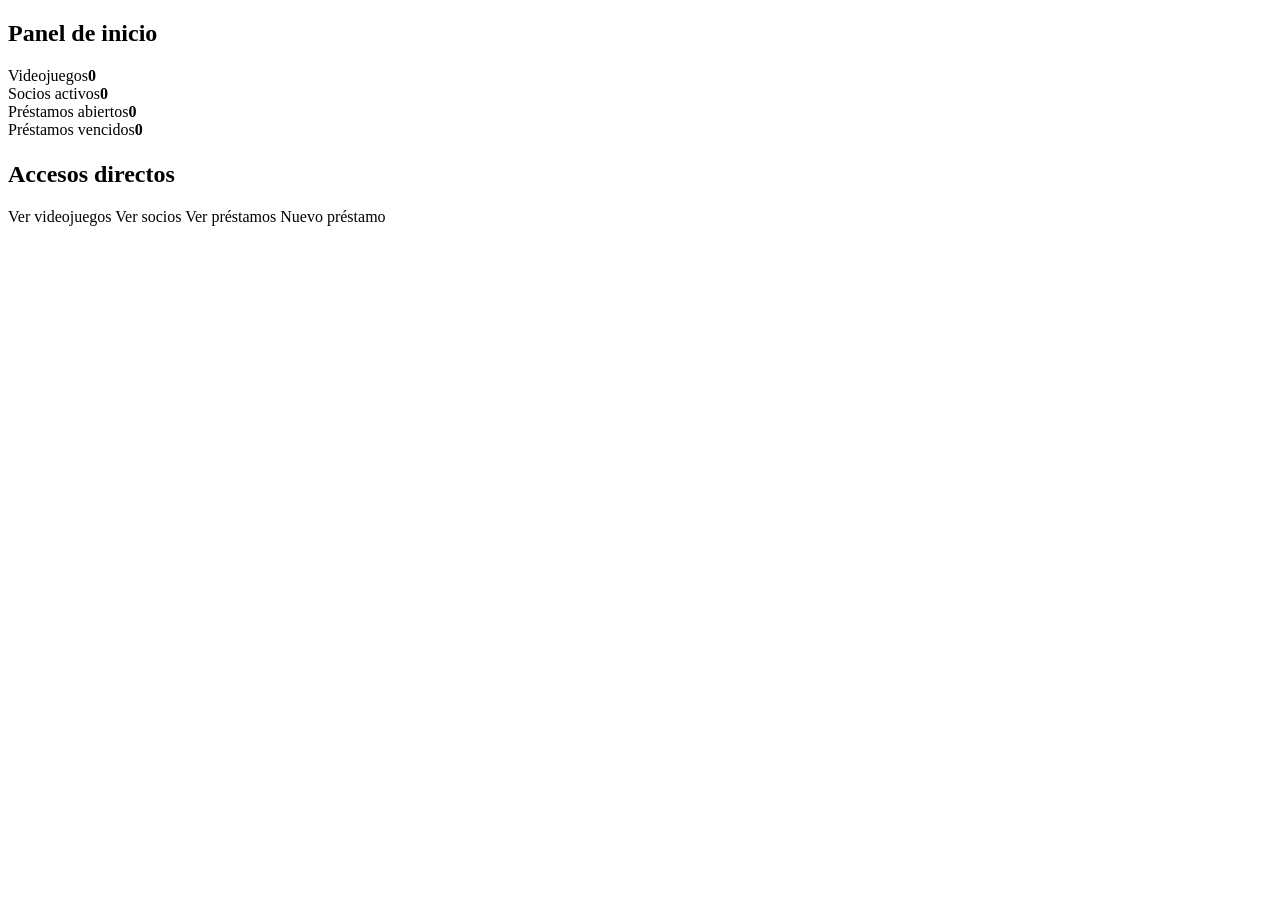
<file: src/main/resources/templates/index.html>
<!DOCTYPE html>
<html lang="es" xmlns:th="http://www.thymeleaf.org">
<head>
    <meta charset="UTF-8"><meta name="viewport" content="width=device-width, initial-scale=1.0">
    <title>Inicio - GameVault</title>
    <link rel="stylesheet" th:href="@{/css/index.css}">
    <link rel="stylesheet" th:href="@{/css/formularios.css}">
    <link rel="stylesheet" th:href="@{/css/tablas.css}">
</head>
<body>
<div th:replace="~{fragmentos/menu :: menu}"></div>
<main>
    <h2>Panel de inicio</h2>
    <div class="tarjetas">
        <div class="tarjeta">Videojuegos<strong th:text="${videojuegos}">0</strong></div>
        <div class="tarjeta">Socios activos<strong th:text="${sociosActivos}">0</strong></div>
        <div class="tarjeta">Préstamos abiertos<strong th:text="${prestamosAbiertos}">0</strong></div>
        <div class="tarjeta vencidos">Préstamos vencidos<strong th:text="${prestamosVencidos}">0</strong></div>
    </div>
    <div class="panel" style="margin-top:22px">
        <h2>Accesos directos</h2>
        <div class="acciones">
            <a class="boton" th:href="@{/videojuegos}">Ver videojuegos</a>
            <a class="boton" th:href="@{/socios}">Ver socios</a>
            <a class="boton" th:href="@{/prestamos}">Ver préstamos</a>
            <a class="boton" th:href="@{/prestamos/registrar}">Nuevo préstamo</a>
        </div>
    </div>
</main>
</body></html>
</file>
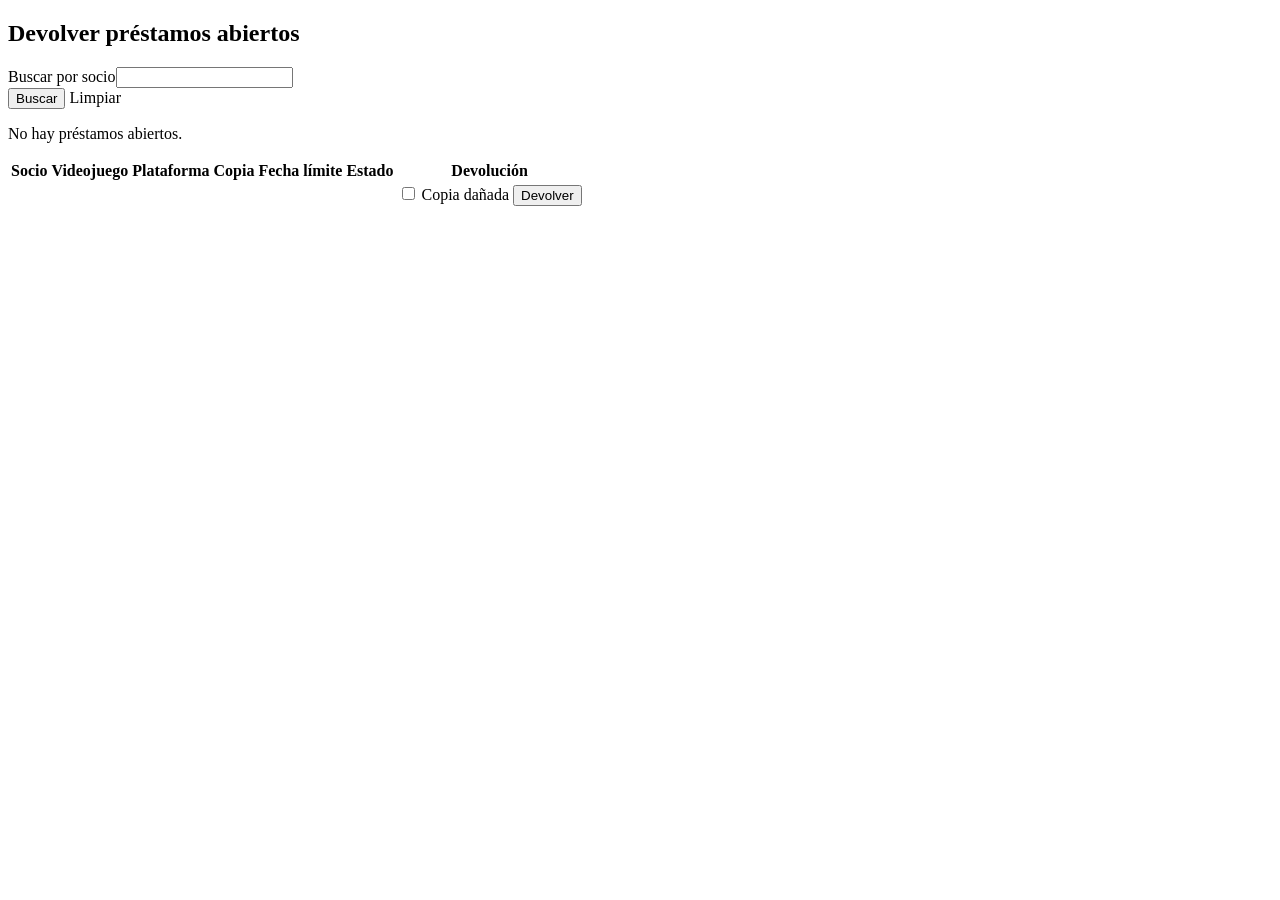
<file: src/main/resources/templates/prestamos/devolver.html>
<!DOCTYPE html>
<html lang="es" xmlns:th="http://www.thymeleaf.org">
<head><meta charset="UTF-8"><meta name="viewport" content="width=device-width, initial-scale=1.0">
    <title>Devolver préstamos</title>
    <link rel="stylesheet" th:href="@{/css/index.css}">
    <link rel="stylesheet" th:href="@{/css/formularios.css}">
    <link rel="stylesheet" th:href="@{/css/tablas.css}"></head>
<body><div th:replace="~{fragmentos/menu :: menu}"></div>
<main><h2>Devolver préstamos abiertos</h2><div th:replace="~{fragmentos/mensajes :: mensajes}"></div>
    <div class="panel"><form method="get" th:action="@{/prestamos/devolver}" class="form-grid">
        <div><label for="nombre">Buscar por socio</label><input id="nombre" name="nombre" th:value="${nombre}"></div>
        <div><button type="submit">Buscar</button> <a class="boton boton-secundario" th:href="@{/prestamos/devolver}">Limpiar</a></div>
    </form></div>
    <div class="panel">
        <p class="vacio" th:if="${#lists.isEmpty(listaPrestamos)}">No hay préstamos abiertos.</p>
        <table class="tabla" th:if="${!#lists.isEmpty(listaPrestamos)}">
            <thead><tr><th>Socio</th><th>Videojuego</th><th>Plataforma</th><th>Copia</th><th>Fecha límite</th><th>Estado</th><th>Devolución</th></tr></thead>
            <tbody><tr th:each="fila : ${listaPrestamos}">
                <td th:text="${fila.socio}"></td><td th:text="${fila.videojuego}"></td><td th:text="${fila.plataforma}"></td>
                <td th:text="${fila.codigoInventario}"></td><td th:text="${fila.prestamo.fechaLimite}"></td>
                <td><span class="estado" th:classappend="${fila.estado == 'VENCIDO' ? ' estado-VENCIDO' : ' estado-EN_PLAZO'}"
                          th:text="${fila.estado}"></span></td>
                <td><form method="post" th:action="@{/prestamos/devolver/{id}(id=${fila.prestamo.id})}">
                    <label class="check"><input type="checkbox" name="copiaDanada" value="true"> Copia dañada</label>
                    <input type="hidden" name="nombre" th:value="${nombre}">
                    <button type="submit">Devolver</button>
                </form></td>
            </tr></tbody>
        </table>
    </div>
</main></body></html>
</file>
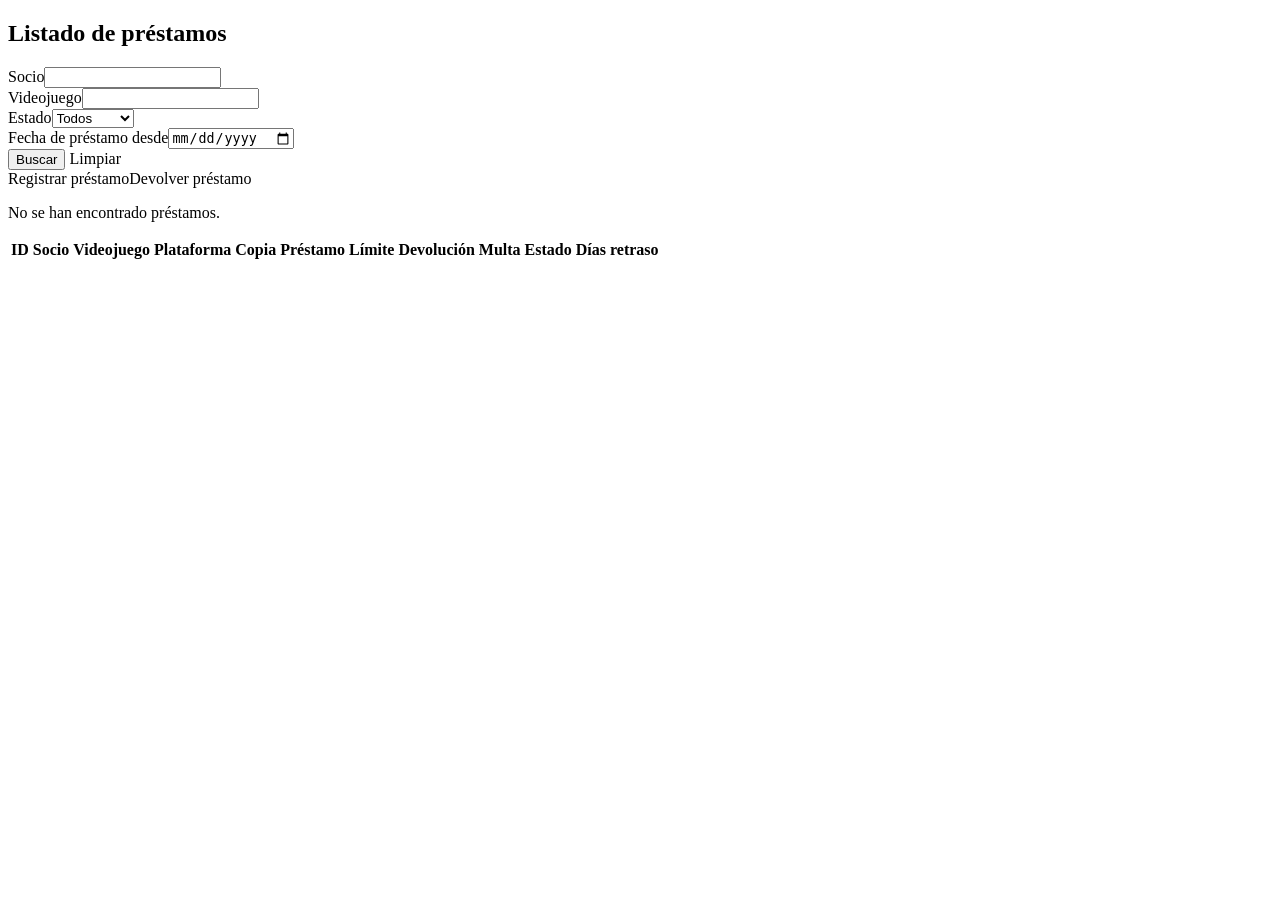
<file: src/main/resources/templates/prestamos/listado.html>
<!DOCTYPE html>
<html lang="es" xmlns:th="http://www.thymeleaf.org">
<head><meta charset="UTF-8"><meta name="viewport" content="width=device-width, initial-scale=1.0">
    <title>Préstamos</title>
    <link rel="stylesheet" th:href="@{/css/index.css}">
    <link rel="stylesheet" th:href="@{/css/formularios.css}">
    <link rel="stylesheet" th:href="@{/css/tablas.css}"></head>
<body><div th:replace="~{fragmentos/menu :: menu}"></div>
<main><h2>Listado de préstamos</h2><div th:replace="~{fragmentos/mensajes :: mensajes}"></div>
    <div class="panel"><form method="get" th:action="@{/prestamos}" class="form-grid">
        <div><label for="nombre">Socio</label><input id="nombre" name="nombre" th:value="${nombre}"></div>
        <div><label for="titulo">Videojuego</label><input id="titulo" name="titulo" th:value="${titulo}"></div>
        <div><label for="estado">Estado</label><select id="estado" name="estado">
            <option value="TODOS" th:selected="${estado == null or estado == 'TODOS'}">Todos</option>
            <option value="EN PLAZO" th:selected="${estado == 'EN PLAZO'}">En plazo</option>
            <option value="VENCIDO" th:selected="${estado == 'VENCIDO'}">Vencidos</option>
            <option value="DEVUELTO" th:selected="${estado == 'DEVUELTO'}">Devueltos</option>
        </select></div>
        <div><label for="fechaDesde">Fecha de préstamo desde</label><input id="fechaDesde" name="fechaDesde" type="date" th:value="${fechaDesde}"></div>
        <div><button type="submit">Buscar</button> <a class="boton boton-secundario" th:href="@{/prestamos}">Limpiar</a></div>
    </form></div>
    <div class="acciones"><a class="boton" th:href="@{/prestamos/registrar}">Registrar préstamo</a><a class="boton" th:href="@{/prestamos/devolver}">Devolver préstamo</a></div>
    <div class="panel">
        <p class="vacio" th:if="${#lists.isEmpty(listaPrestamos)}">No se han encontrado préstamos.</p>
        <table class="tabla" th:if="${!#lists.isEmpty(listaPrestamos)}">
            <thead><tr><th>ID</th><th>Socio</th><th>Videojuego</th><th>Plataforma</th><th>Copia</th><th>Préstamo</th><th>Límite</th><th>Devolución</th><th>Multa</th><th>Estado</th><th>Días retraso</th></tr></thead>
            <tbody><tr th:each="fila : ${listaPrestamos}">
                <td th:text="${fila.prestamo.id}"></td><td th:text="${fila.socio}"></td><td th:text="${fila.videojuego}"></td>
                <td th:text="${fila.plataforma}"></td><td th:text="${fila.codigoInventario}"></td>
                <td th:text="${fila.prestamo.fechaPrestamo}"></td><td th:text="${fila.prestamo.fechaLimite}"></td>
                <td th:text="${fila.prestamo.fechaDevolucion == null ? '-' : fila.prestamo.fechaDevolucion}"></td>
                <td th:text="${#numbers.formatDecimal(fila.prestamo.multa, 1, 2)} + ' €'"></td>
                <td><span class="estado" th:classappend="${fila.estado == 'VENCIDO' ? ' estado-VENCIDO' : (fila.estado == 'DEVUELTO' ? ' estado-DEVUELTO' : ' estado-EN_PLAZO')}" th:text="${fila.estado}"></span></td>
                <td th:text="${fila.diasRetraso > 0 ? fila.diasRetraso : '-'}"></td>
            </tr></tbody>
        </table>
    </div>
</main></body></html>
</file>
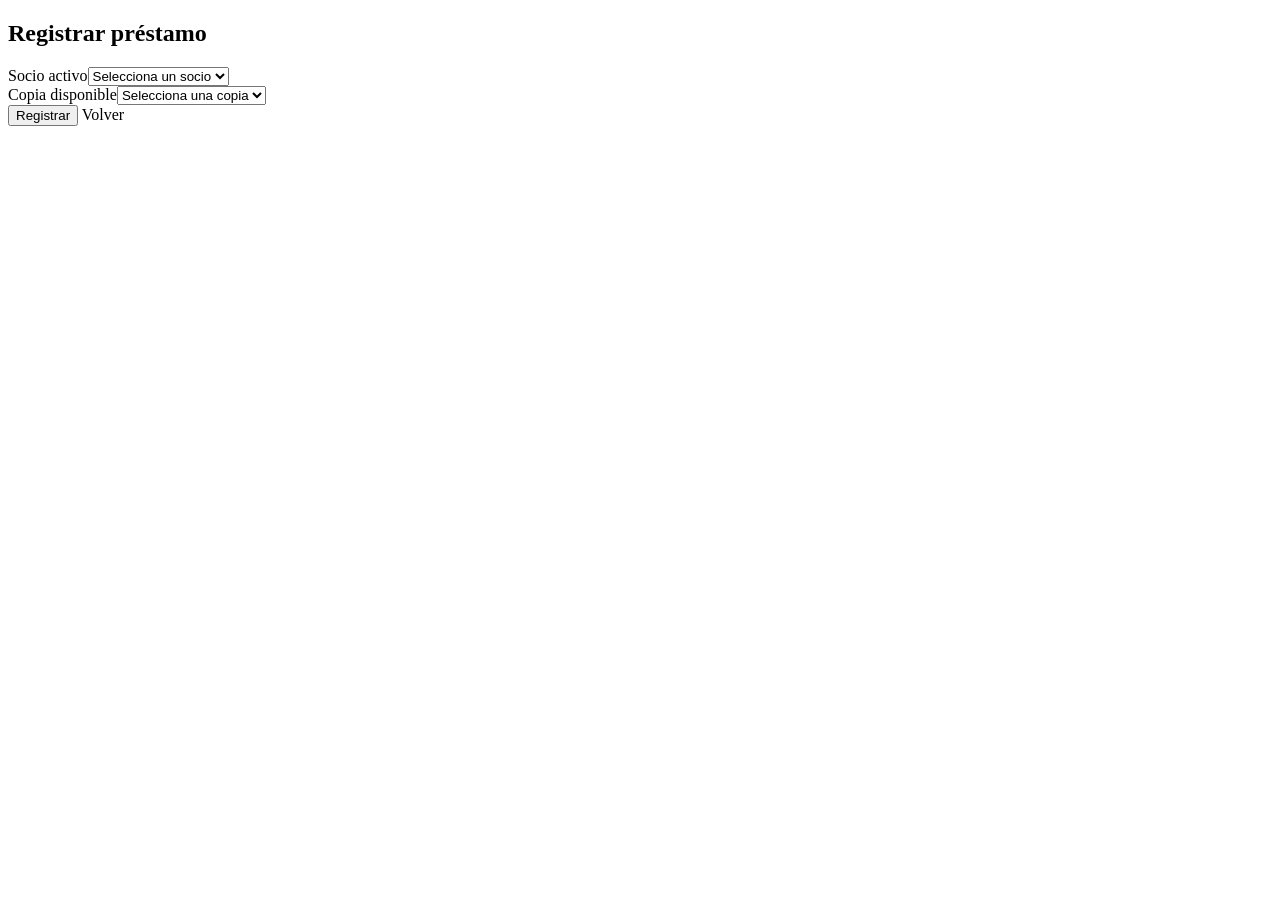
<file: src/main/resources/templates/prestamos/registrar.html>
<!DOCTYPE html>
<html lang="es" xmlns:th="http://www.thymeleaf.org">
<head><meta charset="UTF-8"><meta name="viewport" content="width=device-width, initial-scale=1.0">
    <title>Registrar préstamo</title>
    <link rel="stylesheet" th:href="@{/css/index.css}">
    <link rel="stylesheet" th:href="@{/css/formularios.css}">
    <link rel="stylesheet" th:href="@{/css/tablas.css}"></head>
<body><div th:replace="~{fragmentos/menu :: menu}"></div>
<main><h2>Registrar préstamo</h2><div th:replace="~{fragmentos/mensajes :: mensajes}"></div>
    <div class="panel"><form method="post" th:action="@{/prestamos/registrar}" class="form-grid">
        <div><label for="idSocio">Socio activo</label><select id="idSocio" name="idSocio" required>
            <option value="">Selecciona un socio</option>
            <option th:each="socio : ${listaSocios}" th:value="${socio.id}" th:text="${socio.nombre + ' ' + socio.apellidos}"></option>
        </select></div>
        <div><label for="idCopia">Copia disponible</label><select id="idCopia" name="idCopia" required>
            <option value="">Selecciona una copia</option>
            <option th:each="copia : ${listaCopias}" th:value="${copia.id}" th:text="${copia.descripcion}"></option>
        </select></div>
        <div><button type="submit">Registrar</button> <a class="boton boton-secundario" th:href="@{/prestamos}">Volver</a></div>
    </form></div>
</main></body></html>
</file>
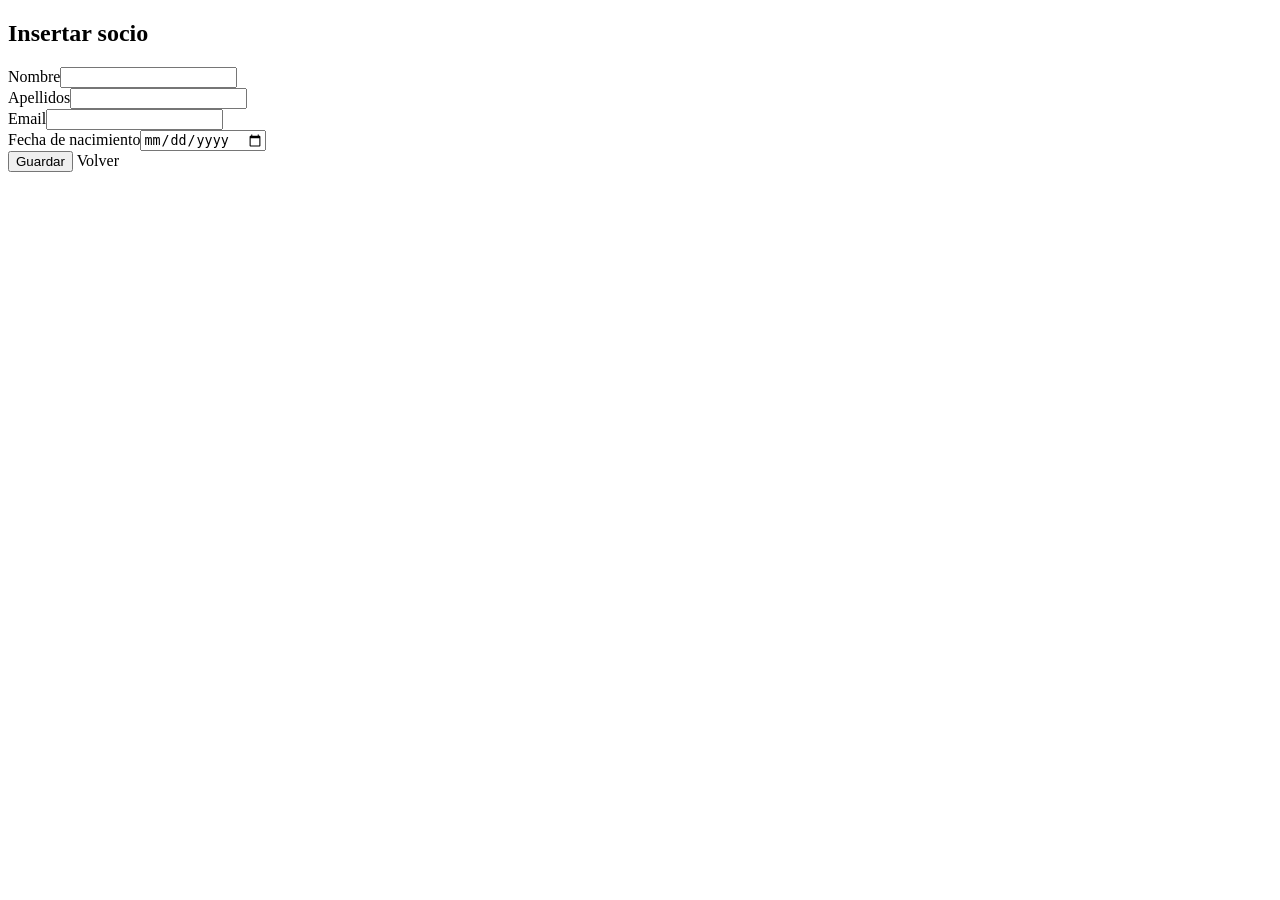
<file: src/main/resources/templates/socios/insertar.html>
<!DOCTYPE html>
<html lang="es" xmlns:th="http://www.thymeleaf.org">
<head><meta charset="UTF-8"><meta name="viewport" content="width=device-width, initial-scale=1.0">
    <title>Insertar socio</title>
    <link rel="stylesheet" th:href="@{/css/index.css}">
    <link rel="stylesheet" th:href="@{/css/formularios.css}">
    <link rel="stylesheet" th:href="@{/css/tablas.css}"></head>
<body><div th:replace="~{fragmentos/menu :: menu}"></div>
<main><h2>Insertar socio</h2><div th:replace="~{fragmentos/mensajes :: mensajes}"></div>
    <div class="panel"><form method="post" th:action="@{/socios/insertar}" class="form-grid">
        <div><label for="nombre">Nombre</label><input id="nombre" name="nombre" required th:value="${nombre}"></div>
        <div><label for="apellidos">Apellidos</label><input id="apellidos" name="apellidos" required th:value="${apellidos}"></div>
        <div><label for="email">Email</label><input id="email" name="email" type="email" required th:value="${email}"></div>
        <div><label for="fechaNacimiento">Fecha de nacimiento</label><input id="fechaNacimiento" name="fechaNacimiento" type="date" required th:value="${fechaNacimiento}"></div>
        <div><button type="submit">Guardar</button> <a class="boton boton-secundario" th:href="@{/socios}">Volver</a></div>
    </form></div>
</main></body></html>
</file>
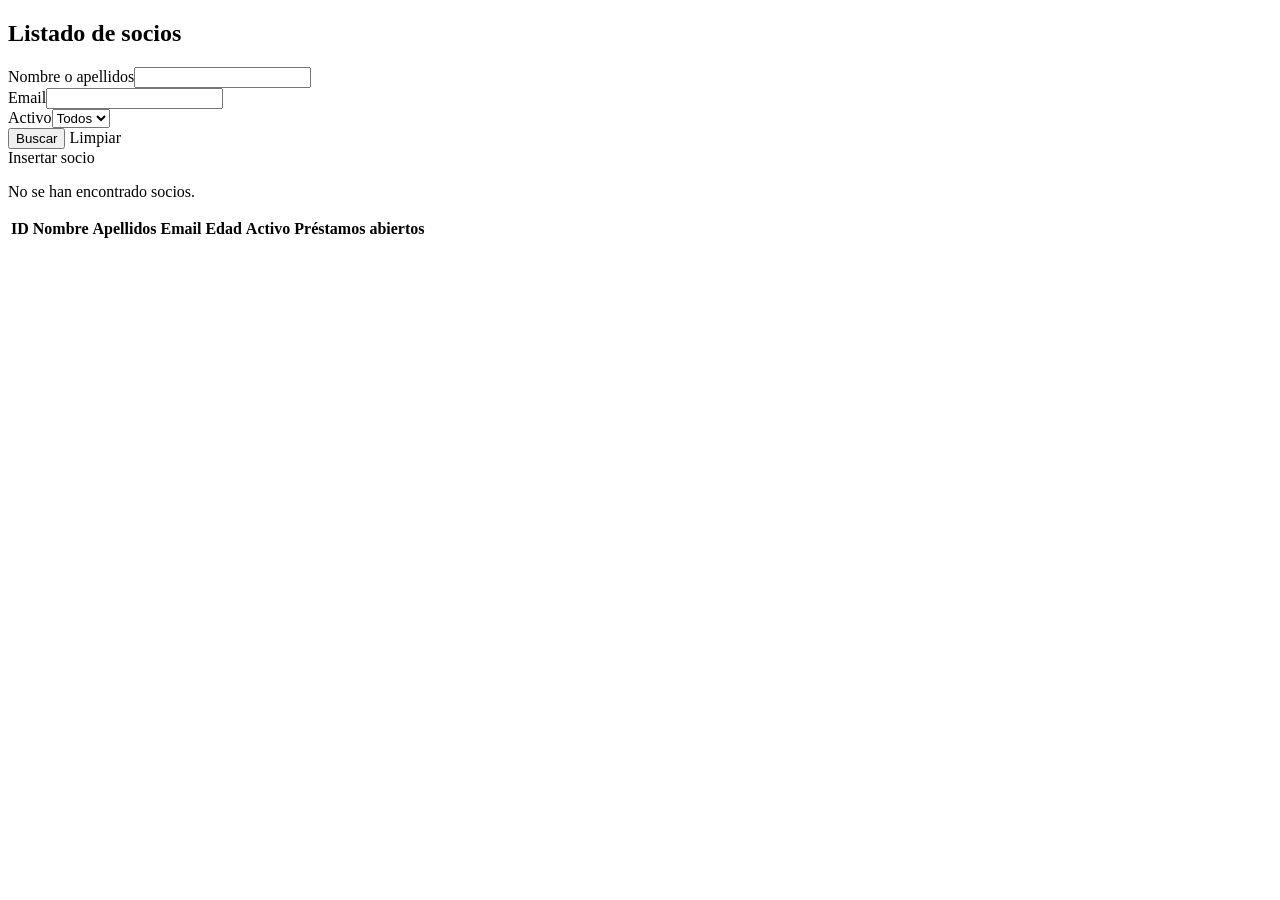
<file: src/main/resources/templates/socios/listado.html>
<!DOCTYPE html>
<html lang="es" xmlns:th="http://www.thymeleaf.org">
<head><meta charset="UTF-8"><meta name="viewport" content="width=device-width, initial-scale=1.0">
    <title>Socios</title>
    <link rel="stylesheet" th:href="@{/css/index.css}">
    <link rel="stylesheet" th:href="@{/css/formularios.css}">
    <link rel="stylesheet" th:href="@{/css/tablas.css}"></head>
<body>
<div th:replace="~{fragmentos/menu :: menu}"></div>
<main>
    <h2>Listado de socios</h2><div th:replace="~{fragmentos/mensajes :: mensajes}"></div>
    <div class="panel">
        <form method="get" th:action="@{/socios}" class="form-grid">
            <div><label for="nombre">Nombre o apellidos</label><input id="nombre" name="nombre" th:value="${nombre}"></div>
            <div><label for="email">Email</label><input id="email" name="email" th:value="${email}"></div>
            <div><label for="activo">Activo</label><select id="activo" name="activo">
                <option value="">Todos</option><option value="true" th:selected="${activo == true}">Sí</option><option value="false" th:selected="${activo == false}">No</option>
            </select></div>
            <div><button type="submit">Buscar</button> <a class="boton boton-secundario" th:href="@{/socios}">Limpiar</a></div>
        </form>
    </div>
    <div class="acciones"><a class="boton" th:href="@{/socios/insertar}">Insertar socio</a></div>
    <div class="panel">
        <p class="vacio" th:if="${#lists.isEmpty(listaSocios)}">No se han encontrado socios.</p>
        <table class="tabla" th:if="${!#lists.isEmpty(listaSocios)}">
            <thead><tr><th>ID</th><th>Nombre</th><th>Apellidos</th><th>Email</th><th>Edad</th><th>Activo</th><th>Préstamos abiertos</th></tr></thead>
            <tbody><tr th:each="fila : ${listaSocios}">
                <td th:text="${fila.socio.id}"></td><td th:text="${fila.socio.nombre}"></td><td th:text="${fila.socio.apellidos}"></td>
                <td th:text="${fila.socio.email}"></td><td th:text="${fila.edad}"></td>
                <td th:text="${fila.socio.activa ? 'Sí' : 'No'}"></td><td th:text="${fila.prestamosAbiertos}"></td>
            </tr></tbody>
        </table>
    </div>
</main></body></html>
</file>
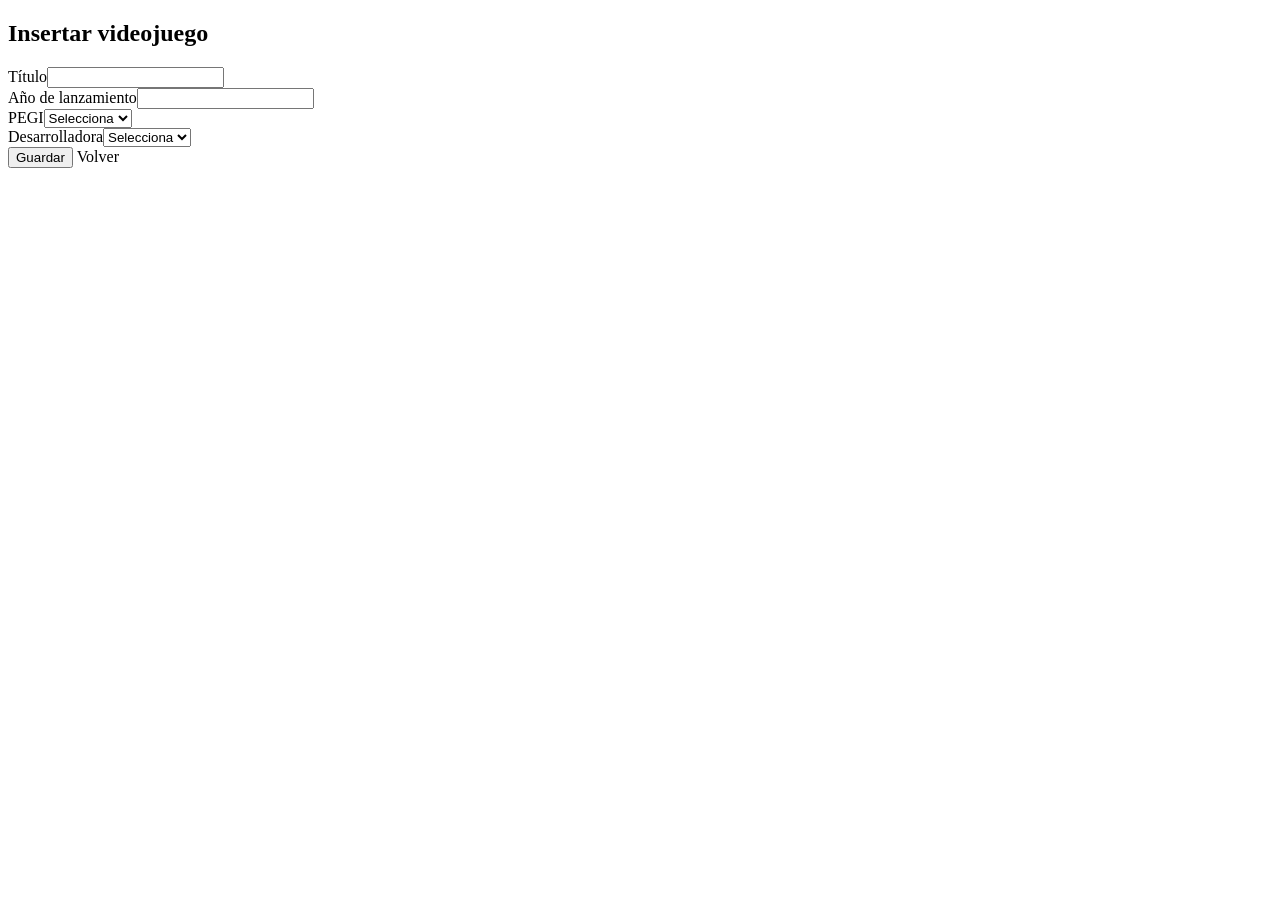
<file: src/main/resources/templates/videojuegos/insertar.html>
<!DOCTYPE html>
<html lang="es" xmlns:th="http://www.thymeleaf.org">
<head><meta charset="UTF-8"><meta name="viewport" content="width=device-width, initial-scale=1.0">
    <title>Insertar videojuego</title>
    <link rel="stylesheet" th:href="@{/css/index.css}">
    <link rel="stylesheet" th:href="@{/css/formularios.css}">
    <link rel="stylesheet" th:href="@{/css/tablas.css}"></head>
<body>
<div th:replace="~{fragmentos/menu :: menu}"></div>
<main>
    <h2>Insertar videojuego</h2><div th:replace="~{fragmentos/mensajes :: mensajes}"></div>
    <div class="panel">
        <form method="post" th:action="@{/videojuegos/insertar}" class="form-grid">
            <div><label for="titulo">Título</label><input id="titulo" name="titulo" required th:value="${titulo}"></div>
            <div><label for="anioLanzamiento">Año de lanzamiento</label><input id="anioLanzamiento" name="anioLanzamiento" type="number" min="1970" required th:value="${anioLanzamiento}"></div>
            <div><label for="pegi">PEGI</label><select id="pegi" name="pegi" required>
                <option value="">Selecciona</option>
                <option value="3" th:selected="${pegi == '3'}">3</option><option value="7" th:selected="${pegi == '7'}">7</option>
                <option value="12" th:selected="${pegi == '12'}">12</option><option value="16" th:selected="${pegi == '16'}">16</option><option value="18" th:selected="${pegi == '18'}">18</option>
            </select></div>
            <div><label for="idDesarrolladora">Desarrolladora</label><select id="idDesarrolladora" name="idDesarrolladora" required>
                <option value="">Selecciona</option><option th:each="dev : ${listaDesarrolladoras}" th:value="${dev.id}"
                        th:text="${dev.nombre}" th:selected="${idDesarrolladora != null and #strings.toString(dev.id) == idDesarrolladora}"></option>
            </select></div>
            <div><button type="submit">Guardar</button> <a class="boton boton-secundario" th:href="@{/videojuegos}">Volver</a></div>
        </form>
    </div>
</main></body></html>
</file>
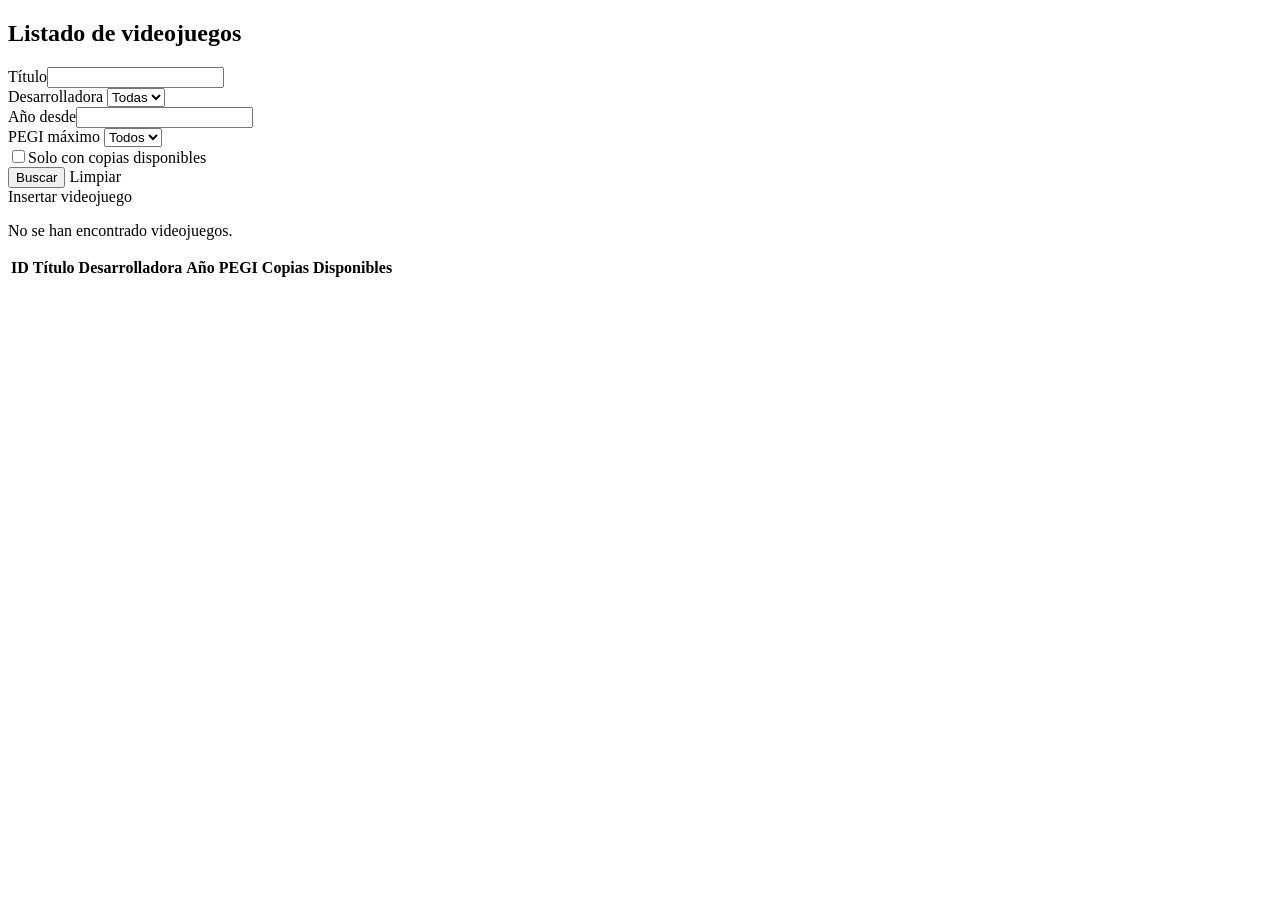
<file: src/main/resources/templates/videojuegos/listado.html>
<!DOCTYPE html>
<html lang="es" xmlns:th="http://www.thymeleaf.org">
<head><meta charset="UTF-8"><meta name="viewport" content="width=device-width, initial-scale=1.0">
    <title>Videojuegos</title>
    <link rel="stylesheet" th:href="@{/css/index.css}">
    <link rel="stylesheet" th:href="@{/css/formularios.css}">
    <link rel="stylesheet" th:href="@{/css/tablas.css}"></head>
<body>
<div th:replace="~{fragmentos/menu :: menu}"></div>
<main>
    <h2>Listado de videojuegos</h2>
    <div th:replace="~{fragmentos/mensajes :: mensajes}"></div>
    <div class="panel">
        <form method="get" th:action="@{/videojuegos}" class="form-grid">
            <div><label for="titulo">Título</label><input id="titulo" name="titulo" th:value="${titulo}"></div>
            <div><label for="idDesarrolladora">Desarrolladora</label>
                <select id="idDesarrolladora" name="idDesarrolladora">
                    <option value="">Todas</option>
                    <option th:each="dev : ${listaDesarrolladoras}" th:value="${dev.id}"
                            th:text="${dev.nombre}" th:selected="${idDesarrolladora != null and idDesarrolladora == dev.id}"></option>
                </select>
            </div>
            <div><label for="anioDesde">Año desde</label><input id="anioDesde" name="anioDesde" type="number" min="1970" th:value="${anioDesde}"></div>
            <div><label for="pegiMaximo">PEGI máximo</label>
                <select id="pegiMaximo" name="pegiMaximo">
                    <option value="">Todos</option>
                    <option value="3" th:selected="${pegiMaximo == 3}">3</option>
                    <option value="7" th:selected="${pegiMaximo == 7}">7</option>
                    <option value="12" th:selected="${pegiMaximo == 12}">12</option>
                    <option value="16" th:selected="${pegiMaximo == 16}">16</option>
                    <option value="18" th:selected="${pegiMaximo == 18}">18</option>
                </select>
            </div>
            <div class="check"><input id="soloDisponibles" name="soloDisponibles" type="checkbox" value="true" th:checked="${soloDisponibles}"><label for="soloDisponibles">Solo con copias disponibles</label></div>
            <div><button type="submit">Buscar</button> <a class="boton boton-secundario" th:href="@{/videojuegos}">Limpiar</a></div>
        </form>
    </div>
    <div class="acciones"><a class="boton" th:href="@{/videojuegos/insertar}">Insertar videojuego</a></div>
    <div class="panel">
        <p class="vacio" th:if="${#lists.isEmpty(listaVideojuegos)}">No se han encontrado videojuegos.</p>
        <table class="tabla" th:if="${!#lists.isEmpty(listaVideojuegos)}">
            <thead><tr><th>ID</th><th>Título</th><th>Desarrolladora</th><th>Año</th><th>PEGI</th><th>Copias</th><th>Disponibles</th></tr></thead>
            <tbody>
            <tr th:each="fila : ${listaVideojuegos}">
                <td th:text="${fila.videojuego.id}"></td><td th:text="${fila.videojuego.titulo}"></td>
                <td th:text="${fila.desarrolladora}"></td><td th:text="${fila.videojuego.anioLanzamiento}"></td>
                <td th:text="${fila.videojuego.pegi}"></td><td th:text="${fila.copiasTotales}"></td><td th:text="${fila.copiasDisponibles}"></td>
            </tr>
            </tbody>
        </table>
    </div>
</main>
</body></html>
</file>
